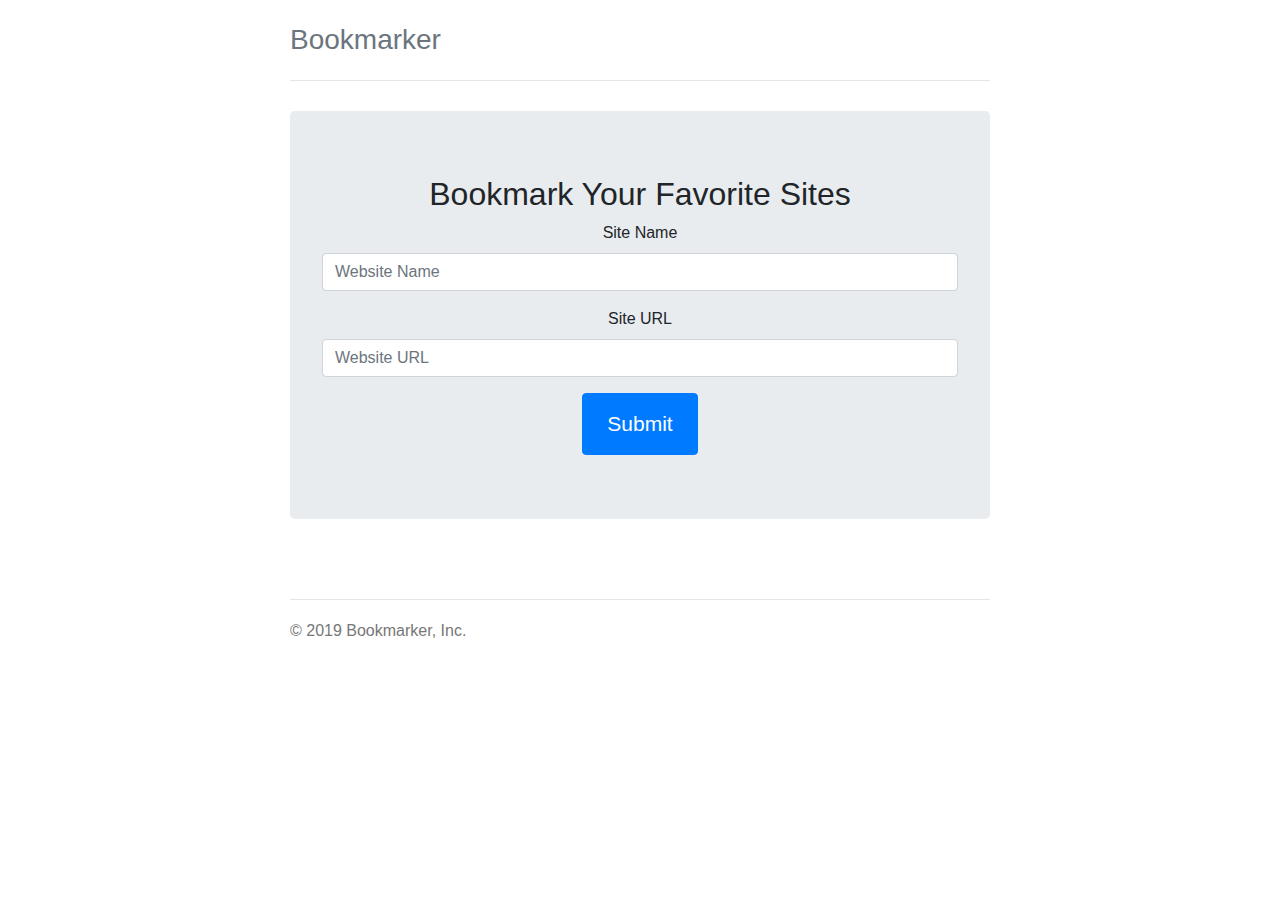
<file: index.html>
<!DOCTYPE html>
<html lang="en">
  <head>
    <meta charset="utf-8">
    <meta http-equiv="X-UA-Compatible" content="IE=edge">
    <meta name="viewport" content="width=device-width, initial-scale=1">
    <title>Site Bookmarker</title>

    <!-- Bootstrap core CSS -->
    <link href="css/bootstrap.min.css" rel="stylesheet">
    <link href="css/main.css" rel="stylesheet">
  </head>
  <body onload="fetchBookmarks()">
    <div class="container">
      <div class="header clearfix">
        <h3 class="text-muted">Bookmarker</h3>
      </div>

      <div class="jumbotron">
        <h2>Bookmark Your Favorite Sites</h2>
        <form id="myForm">
          <div class="form-group">
            <label>Site Name</label>
            <input required type="text" class="form-control" id="siteName" placeholder="Website Name">
          </div>
          <div class="form-group">
            <label>Site URL</label>
            <input required type="text" class="form-control" id="siteUrl" placeholder="Website URL">
          </div>
          <button type="submit" class="btn btn-primary">Submit</button>
        </form>
      </div>

      <div class="row marketing">
        <div class="col-lg-12">
          <div id="bookmarksResults">this should not be displayed in browser</div>
        </div>
      </div>

      <footer class="footer">
        <p>&copy; 2019 Bookmarker, Inc.</p>
      </footer>

    </div> <!-- /container -->

    <script
    src="https://code.jquery.com/jquery-3.1.1.js"
    integrity="sha256-16cdPddA6VdVInumRGo6IbivbERE8p7CQR3HzTBuELA="
    crossorigin="anonymous"></script>
    <script src="js/bootstrap.min.js"></script>
    <script src="js/main.js"></script>
  </body>
</html>
</file>
<file: css/main.css>
/* Space out content a bit */
body {
  padding-top: 20px;
  padding-bottom: 20px;
}

/* Everything but the jumbotron gets side spacing for mobile first views */
.header,
.marketing,
.footer {
  padding-right: 15px;
  padding-left: 15px;
}

/* Custom page header */
.header {
  padding-bottom: 20px;
  border-bottom: 1px solid #e5e5e5;
}
/* Make the masthead heading the same height as the navigation */
.header h3 {
  margin-top: 0;
  margin-bottom: 0;
  line-height: 40px;
}

/* Custom page footer */
.footer {
  padding-top: 19px;
  color: #777;
  border-top: 1px solid #e5e5e5;
}

/* added margin for bookmarks cards */
.card-body {
  margin-bottom: 3em;
}

/* margin between btns */
.btn-danger {
  margin-left: 10px;
}

/* Customize container */
@media (min-width: 768px) {
  .container {
    max-width: 730px;
  }
}
.container-narrow > hr {
  margin: 30px 0;
}

/* Main marketing message and sign up button */
.jumbotron {
  text-align: center;
  border-bottom: 1px solid #e5e5e5;
}
.jumbotron .btn {
  padding: 14px 24px;
  font-size: 21px;
}

/* Supporting marketing content */
.marketing {
  margin: 40px 0;
}
.marketing p + h4 {
  margin-top: 28px;
}

/* Responsive: Portrait tablets and up */
@media screen and (min-width: 768px) {
  /* Remove the padding we set earlier */
  .header,
  .marketing,
  .footer {
    padding-right: 0;
    padding-left: 0;
  }
  /* Space out the masthead */
  .header {
    margin-bottom: 30px;
  }
  /* Remove the bottom border on the jumbotron for visual effect */
  .jumbotron {
    border-bottom: 0;
  }
}
</file>
